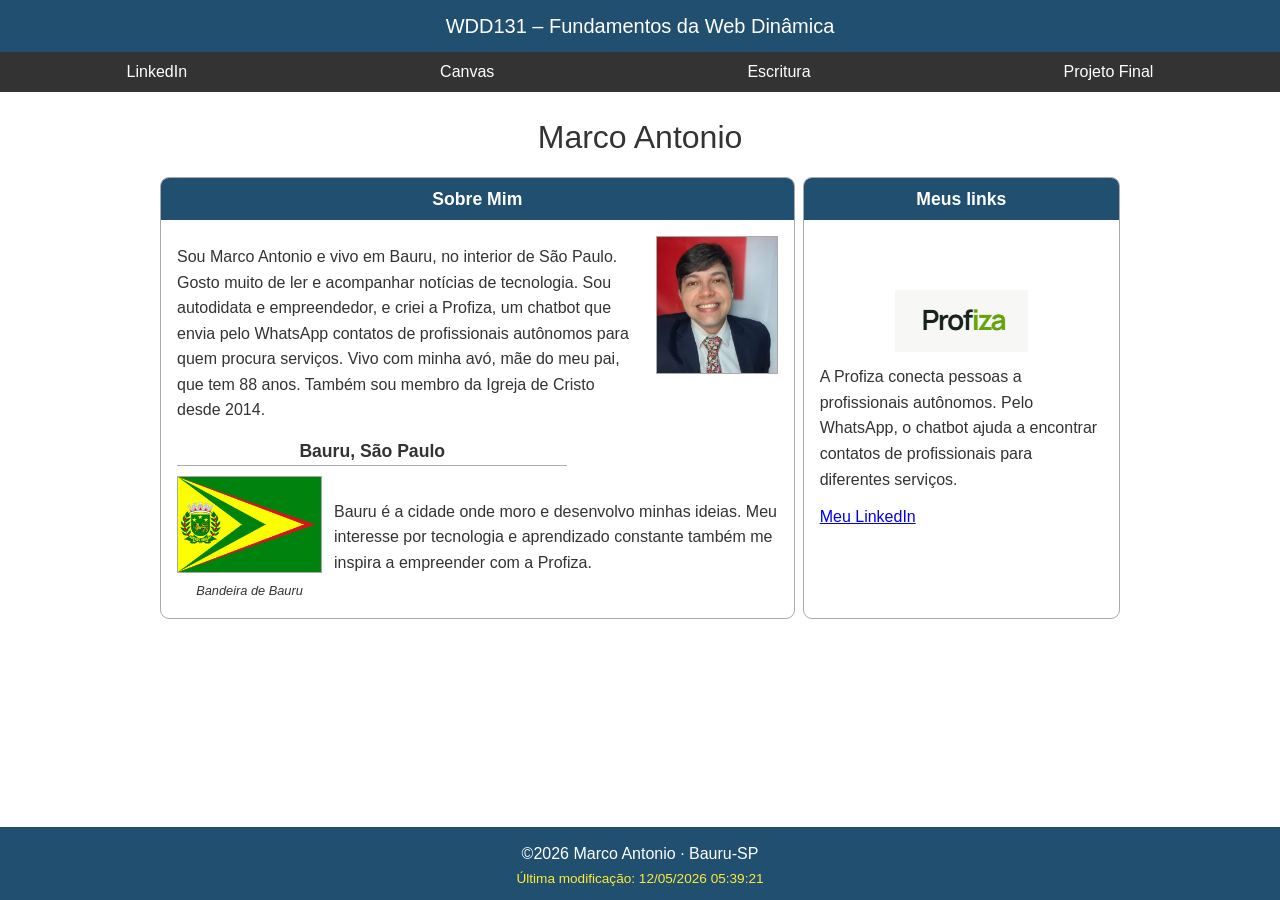
<file: index.html>
<!DOCTYPE html>
<html lang="pt-BR">
<head>
  <meta charset="UTF-8">
  <meta name="viewport" content="width=device-width, initial-scale=1.0">
  <meta name="description" content="WDD 131 – Fundamentos da Web Dinâmica. Página de Marco Antonio sobre sua vida em Bauru, leitura, tecnologia e o chatbot Profiza para encontrar profissionais autônomos pelo WhatsApp.">
  <meta name="author" content="Marco Antonio">
  <title>WDD 131 – Fundamentos da Web Dinâmica - Marco Antonio</title>
  <link rel="stylesheet" href="estilos/base.css">
  <script src="scripts/obterdatas.js" defer></script>
</head>
<body>
  <header class="site-header">
    <div class="course-title">
      <span id="titulo-curso">WDD131 – Fundamentos da Web Dinâmica</span>
    </div>
    <nav aria-label="Navegação principal">
      <a href="https://www.linkedin.com/in/marco-?utm_source=share_via&amp;utm_content=profile&amp;utm_medium=member_android" target="_blank" rel="noopener noreferrer">LinkedIn</a>
      <a href="https://byupw.instructure.com/" target="_blank" rel="noopener noreferrer">Canvas</a>
      <a href="https://www.churchofjesuschrist.org/study/scriptures?lang=por" target="_blank" rel="noopener noreferrer">Escritura</a>
      <a href="projeto-final/">Projeto Final</a>
    </nav>
  </header>

  <main>
    <h1>Marco Antonio</h1>
    <div class="cards">
      <section class="card about-card">
        <h2>Sobre Mim</h2>
        <div class="card-content">
          <img class="profile-image" src="imagens/marco-antonio.jpg" alt="Foto de Marco Antonio" width="160" height="180">
          <p>Sou Marco Antonio e vivo em Bauru, no interior de São Paulo. Gosto muito de ler e acompanhar notícias de tecnologia. Sou autodidata e empreendedor, e criei a Profiza, um chatbot que envia pelo WhatsApp contatos de profissionais autônomos para quem procura serviços. Vivo com minha avó, mãe do meu pai, que tem 88 anos. Também sou membro da Igreja de Cristo desde 2014.</p>
          <h3>Bauru, São Paulo</h3>
          <div class="location">
            <figure>
              <img src="imagens/bandeira-bauru.png" alt="Bandeira de Bauru, São Paulo" width="150" height="90">
              <figcaption>Bandeira de Bauru</figcaption>
            </figure>
            <p>Bauru é a cidade onde moro e desenvolvo minhas ideias. Meu interesse por tecnologia e aprendizado constante também me inspira a empreender com a Profiza.</p>
          </div>
        </div>
      </section>

      <section class="card resources-card">
        <h2>Meus links</h2>
        <div class="card-content company-links">
          <a class="company-logo-link" href="https://profiza.net/" target="_blank" rel="noopener noreferrer" aria-label="Acessar o site da Profiza">
            <img class="project-logo" src="imagens/profiza-logo.png" alt="Logo da Profiza" width="133" height="62">
          </a>
          <p>A Profiza conecta pessoas a profissionais autônomos. Pelo WhatsApp, o chatbot ajuda a encontrar contatos de profissionais para diferentes serviços.</p>
          <a class="linkedin-link" href="https://www.linkedin.com/in/marco-?utm_source=share_via&amp;utm_content=profile&amp;utm_medium=member_android" target="_blank" rel="noopener noreferrer">Meu LinkedIn</a>
        </div>
      </section>
    </div>
  </main>

  <footer>
    <p>©<span id="anoatual"></span> Marco Antonio · Bauru-SP</p>
    <p id="ultimaModificacao"></p>
  </footer>
</body>
</html>
</file>
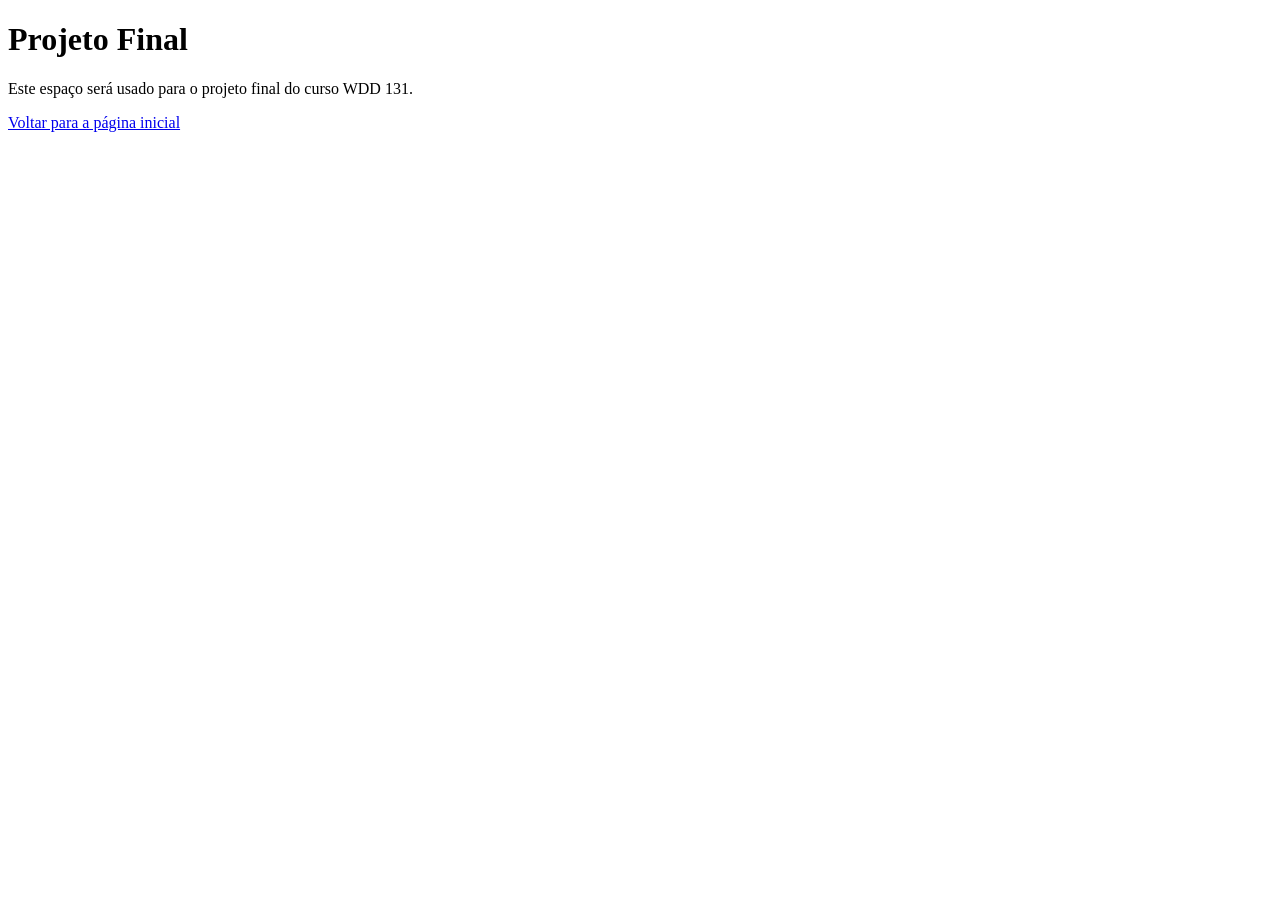
<file: projeto-final/index.html>
<!DOCTYPE html>
<html lang="pt-BR">
<head>
  <meta charset="UTF-8">
  <meta name="viewport" content="width=device-width, initial-scale=1.0">
  <title>Projeto Final - WDD 131</title>
</head>
<body>
  <main>
    <h1>Projeto Final</h1>
    <p>Este espaço será usado para o projeto final do curso WDD 131.</p>
    <p><a href="../index.html">Voltar para a página inicial</a></p>
  </main>
</body>
</html>
</file>
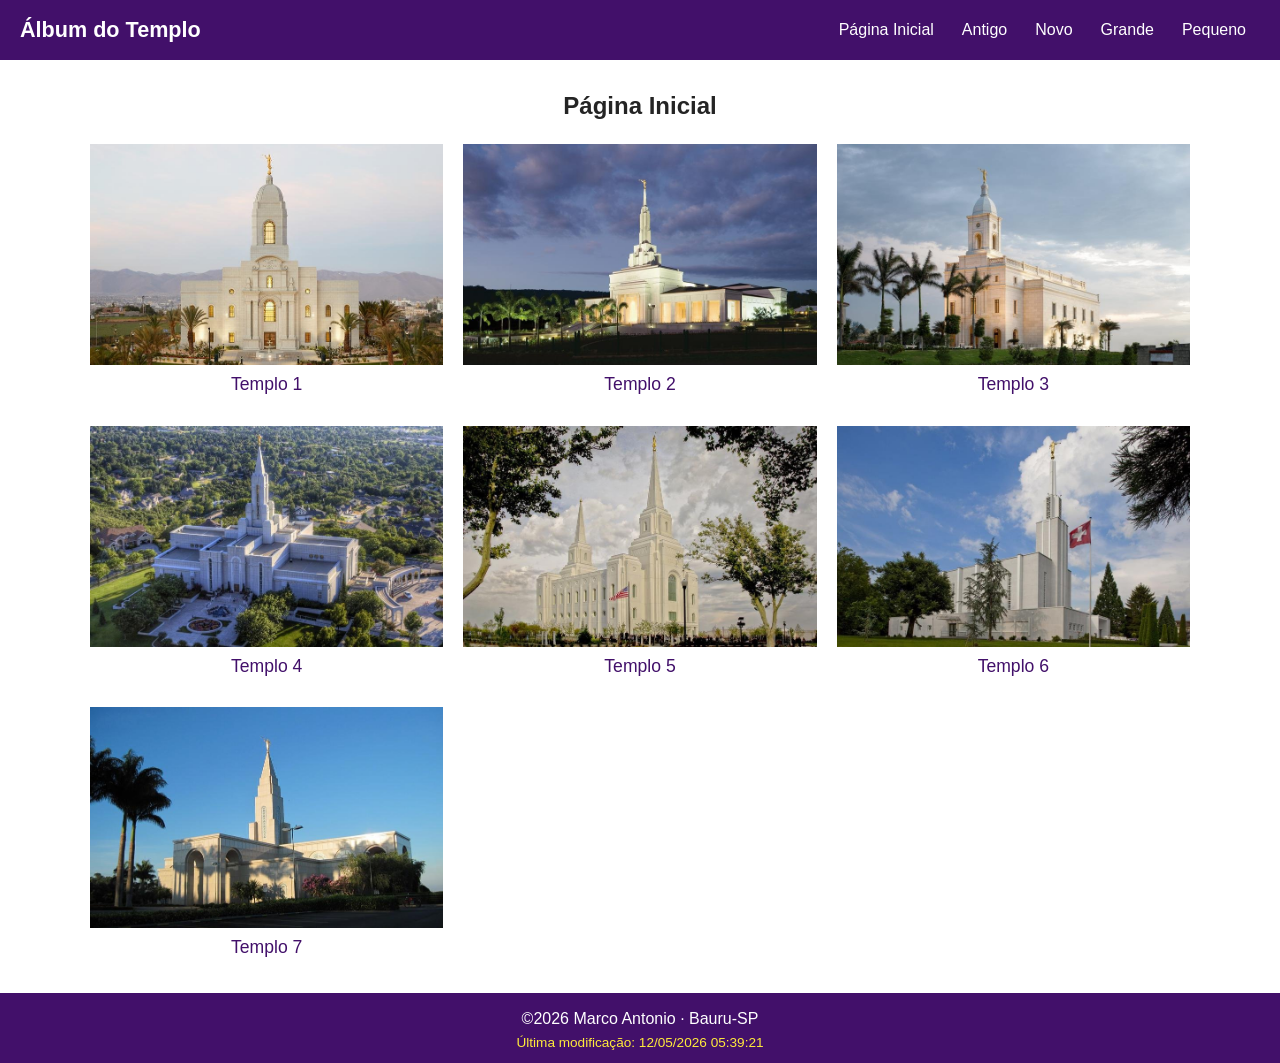
<file: templos.html>
<!DOCTYPE html>
<html lang="pt-BR">
<head>
  <meta charset="UTF-8">
  <meta name="viewport" content="width=device-width, initial-scale=1.0">
  <meta name="description" content="Álbum de imagens de templos, criado por Marco Antonio para a atividade WDD 131.">
  <meta name="author" content="Marco Antonio">
  <title>Álbum do Templo - WDD 131</title>
  <link rel="stylesheet" href="estilos/templos.css">
  <link rel="stylesheet" href="estilos/templos-grandes.css">
  <script src="scripts/templos.js" defer></script>
</head>
<body>
  <header class="site-header">
    <a class="site-title" href="index.html">Álbum do Templo</a>
    <button class="menu-button" id="menuButton" type="button" aria-label="Abrir menu" aria-expanded="false" aria-controls="primaryNavigation">☰</button>
    <nav class="navigation" id="primaryNavigation" aria-label="Navegação principal">
      <a href="index.html">Página Inicial</a>
      <a href="#galeria">Antigo</a>
      <a href="#galeria">Novo</a>
      <a href="#galeria">Grande</a>
      <a href="#galeria">Pequeno</a>
    </nav>
  </header>

  <main>
    <h1 id="galeria">Página Inicial</h1>
    <div class="temple-grid">
      <figure>
        <img src="imagens/templo-1.jpg" alt="Templo com uma torre central e palmeiras ao redor" width="800" height="500" loading="lazy">
        <figcaption>Templo 1</figcaption>
      </figure>
      <figure>
        <img src="imagens/templo-2.jpg" alt="Templo iluminado à noite sob um céu nublado" width="800" height="500" loading="lazy">
        <figcaption>Templo 2</figcaption>
      </figure>
      <figure>
        <img src="imagens/templo-3.jpg" alt="Templo claro com torre central e palmeiras" width="800" height="500" loading="lazy">
        <figcaption>Templo 3</figcaption>
      </figure>
      <figure>
        <img src="imagens/templo-4.jpg" alt="Vista aérea de um templo cercado por árvores" width="800" height="500" loading="lazy">
        <figcaption>Templo 4</figcaption>
      </figure>
      <figure>
        <img src="imagens/templo-5.jpg" alt="Templo com duas torres altas e árvores ao redor" width="800" height="500" loading="lazy">
        <figcaption>Templo 5</figcaption>
      </figure>
      <figure>
        <img src="imagens/templo-6.jpg" alt="Templo branco com uma torre alta e bandeira da Suíça em frente" width="800" height="500" loading="lazy">
        <figcaption>Templo 6</figcaption>
      </figure>
      <figure>
        <img src="imagens/templo-7.jpg" alt="Templo com torre central e palmeiras em frente" width="800" height="500" loading="lazy">
        <figcaption>Templo 7</figcaption>
      </figure>
    </div>
  </main>

  <footer>
    <p>©<span id="anoatual"></span> Marco Antonio · Bauru-SP</p>
    <p id="ultimaModificacao"></p>
  </footer>
</body>
</html>
</file>
<file: estilos/base.css>
* {
  box-sizing: border-box;
}

body {
  display: flex;
  min-height: 100vh;
  flex-direction: column;
  margin: 0;
  color: #333;
  font-family: Arial, Helvetica, sans-serif;
  line-height: 1.6;
}

.course-title {
  padding: 10px 16px;
  background-color: #204f70;
  color: #fff;
  text-align: center;
  font-size: 1.25rem;
}

nav {
  display: flex;
  justify-content: space-around;
  background-color: #333;
}

nav a {
  padding: 7px 16px;
  color: #fff;
  text-align: center;
  text-decoration: none;
  transition: background-color 160ms ease, color 160ms ease;
}

nav a:hover,
nav a:focus-visible {
  background-color: #f2c14e;
  color: #222;
}

main {
  width: min(100% - 32px, 960px);
  margin: 20px auto 16px;
}

h1 {
  margin: 0 0 14px;
  text-align: center;
  font-size: 2rem;
  font-weight: 400;
}

.cards {
  display: grid;
  grid-template-columns: 2fr 1fr;
  gap: 8px;
}

.card {
  overflow: hidden;
  border: 1px solid #aaa;
  border-radius: 9px;
}

.card h2 {
  margin: 0;
  padding: 7px 12px;
  background-color: #204f70;
  color: #fff;
  text-align: center;
  font-size: 1.1rem;
}

.card-content {
  padding: 16px;
}

.about-card .card-content {
  min-height: 380px;
}

.profile-image {
  float: right;
  width: 122px;
  height: 138px;
  margin: 0 0 12px 18px;
  border: 1px solid #aaa;
  object-fit: cover;
  object-position: center top;
}

.about-card p {
  margin: 8px 0 12px;
}

.about-card h3 {
  clear: both;
  width: 65%;
  margin: 14px 0 10px;
  border-bottom: 1px solid #aaa;
  text-align: center;
  font-size: 1.1rem;
}

.location {
  display: grid;
  grid-template-columns: 145px 1fr;
  gap: 12px;
  align-items: center;
}

.location figure {
  margin: 0;
  text-align: center;
}

.location img {
  display: block;
  width: 100%;
  height: auto;
  border: 1px solid #aaa;
}

.location figcaption {
  margin-top: 8px;
  font-size: 0.8rem;
  font-style: italic;
}

.company-links {
  display: flex;
  min-height: 380px;
  flex-direction: column;
  align-items: center;
  justify-content: center;
}

.company-logo-link {
  width: fit-content;
  margin: 0 auto 12px;
}

.company-links p {
  margin: 0 0 12px;
}

.linkedin-link {
  align-self: flex-start;
}

.project-logo {
  display: block;
  width: 133px;
  height: 62px;
  object-fit: contain;
}

footer {
  margin-top: auto;
  padding: 12px 16px 8px;
  background-color: #204f70;
  color: #fff;
  text-align: center;
}

footer p {
  margin: 2px 0;
}

#ultimaModificacao {
  color: #ffeb3b;
  font-size: 0.85rem;
}

@media (max-width: 650px) {
  nav {
    flex-wrap: wrap;
  }

  nav a {
    flex: 1 1 50%;
  }

  .cards {
    grid-template-columns: 1fr;
  }

  .about-card .card-content,
  .company-links {
    min-height: auto;
  }
}

@media (max-width: 400px) {
  .location {
    grid-template-columns: 1fr;
  }

  .location figure {
    max-width: 180px;
    margin: 0 auto;
  }
}
</file>
<file: estilos/templos.css>
* {
  box-sizing: border-box;
}

body {
  display: flex;
  min-height: 100vh;
  flex-direction: column;
  margin: 0;
  color: #242424;
  font-family: Arial, Helvetica, sans-serif;
  line-height: 1.5;
}

.site-header {
  display: flex;
  flex-wrap: wrap;
  align-items: center;
  justify-content: space-between;
  padding: 12px 20px;
  background-color: #42106a;
  color: #fff;
}

.site-title {
  color: inherit;
  font-size: 1.35rem;
  font-weight: 700;
  text-decoration: none;
}

.menu-button {
  border: 0;
  padding: 4px 8px;
  background: transparent;
  color: #fff;
  cursor: pointer;
  font-size: 1.8rem;
  line-height: 1;
}

.menu-button:hover,
.menu-button:focus-visible {
  background-color: #5b2384;
  outline: 2px solid #fff;
}

.navigation {
  display: none;
  width: 100%;
  flex-direction: column;
  margin-top: 10px;
}

.navigation.open {
  display: flex;
}

.navigation a {
  padding: 10px 12px;
  border-top: 1px solid rgb(255 255 255 / 20%);
  color: #fff;
  text-align: center;
  text-decoration: none;
}

.navigation a:hover,
.navigation a:focus-visible {
  background-color: #5b2384;
  outline: 2px solid #fff;
  outline-offset: -2px;
}

main {
  width: min(100% - 32px, 1100px);
  margin: 24px auto;
}

h1 {
  margin: 0 0 20px;
  text-align: center;
  font-size: 1.8rem;
}

.temple-grid {
  display: grid;
  grid-template-columns: 1fr;
  gap: 24px;
}

figure {
  margin: 0;
  text-align: center;
}

figure img {
  display: block;
  width: 100%;
  height: auto;
  aspect-ratio: 698 / 437;
  object-fit: cover;
}

figcaption {
  padding: 6px 4px 0;
  color: #42106a;
  font-size: 1.1rem;
}

footer {
  margin-top: auto;
  padding: 12px 16px 8px;
  background-color: #42106a;
  color: #fff;
  text-align: center;
}

footer p {
  margin: 2px 0;
}

#ultimaModificacao {
  color: #ffeb3b;
  font-size: 0.85rem;
}
</file>
<file: estilos/templos-grandes.css>
@media (min-width: 700px) {
  .site-header {
    padding: 10px 20px;
  }

  .menu-button {
    display: none;
  }

  .navigation,
  .navigation.open {
    display: flex;
    width: auto;
    flex-direction: row;
    margin: 0;
  }

  .navigation a {
    border: 0;
    padding: 8px 14px;
  }

  main {
    margin-top: 28px;
    margin-bottom: 32px;
  }

  h1 {
    font-size: 1.5rem;
  }

  .temple-grid {
    grid-template-columns: repeat(2, minmax(0, 1fr));
    gap: 28px 20px;
  }
}

@media (min-width: 1000px) {
  .temple-grid {
    grid-template-columns: repeat(3, minmax(0, 1fr));
  }
}
</file>
